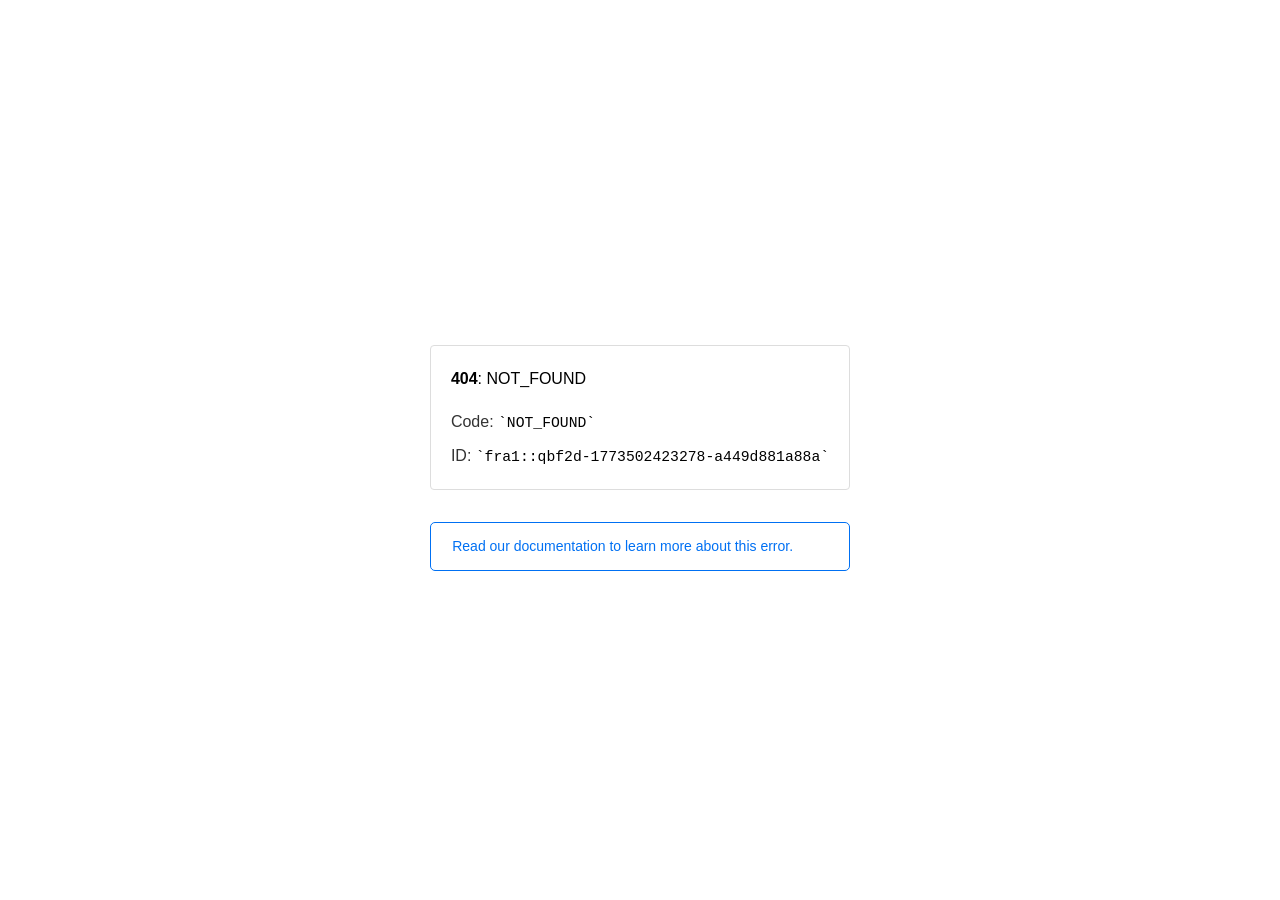
<file: fonts/3f9Ctn9cy94i.html>
<!doctype html><html lang=en><meta charset=utf-8><meta name=viewport content="width=device-width,initial-scale=1"><meta name=theme-color content=#000><title>404: NOT_FOUND</title><style>html{font-size:62.5%;box-sizing:border-box;height:-webkit-fill-available}*,::after,::before{box-sizing:inherit}body{font-family:sf pro text,sf pro icons,helvetica neue,helvetica,arial,sans-serif;font-size:1.6rem;line-height:1.65;word-break:break-word;font-kerning:auto;font-variant:normal;-webkit-font-smoothing:antialiased;-moz-osx-font-smoothing:grayscale;text-rendering:optimizeLegibility;hyphens:auto;height:100vh;height:-webkit-fill-available;max-height:100vh;max-height:-webkit-fill-available;margin:0}::selection{background:#79ffe1}::-moz-selection{background:#79ffe1}a{cursor:pointer;color:#0070f3;text-decoration:none;transition:all .2s ease;border-bottom:1px solid #0000}a:hover{border-bottom:1px solid #0070f3}ul{padding:0;margin-left:1.5em;list-style-type:none}li{margin-bottom:10px}ul li:before{content:'\02013'}li:before{display:inline-block;color:#ccc;position:absolute;margin-left:-18px;transition:color .2s ease}code{font-family:Menlo,Monaco,Lucida Console,Liberation Mono,DejaVu Sans Mono,Bitstream Vera Sans Mono,Courier New,monospace,serif;font-size:.92em}code:after,code:before{content:'`'}.container{display:flex;justify-content:center;flex-direction:column;min-height:100%}main{max-width:80rem;padding:4rem 6rem;margin:auto}ul{margin-bottom:32px}.error-title{font-size:2rem;padding-left:22px;line-height:1.5;margin-bottom:24px}.error-title-guilty{border-left:2px solid #ed367f}.error-title-innocent{border-left:2px solid #59b89c}@media(max-width:500px){.owner-error{display:none}}main p{color:#333}.devinfo-container{border:1px solid #ddd;border-radius:4px;padding:2rem;display:flex;flex-direction:column;margin-bottom:32px}.error-code{margin:0;font-size:1.6rem;color:#000;margin-bottom:1.6rem}.devinfo-line{color:#333}.devinfo-line code,code,li{color:#000}.devinfo-line:not(:last-child){margin-bottom:8px}.docs-link,.contact-link{font-weight:500}header,footer,footer a{display:flex;justify-content:center;align-items:center}header,footer{min-height:100px;height:100px}header{border-bottom:1px solid #eaeaea}header h1{font-size:1.8rem;margin:0;font-weight:500}header p{font-size:1.3rem;margin:0;font-weight:500}.header-item{display:flex;padding:0 2rem;margin:2rem 0;text-decoration:line-through;color:#999}.header-item.active{color:#ff0080;text-decoration:none}.header-item.first{border-right:1px solid #eaeaea}.header-item-content{display:flex;flex-direction:column}.header-item-icon{margin-right:1rem;margin-top:.6rem}footer{border-top:1px solid #eaeaea}footer a{color:#000}footer a:hover{border-bottom-color:#0000}footer svg{margin-left:.8rem}.note{padding:8pt 16pt;border-radius:5px;border:1px solid #0070f3;font-size:14px;line-height:1.8;color:#0070f3}@media(max-width:500px){.devinfo-container .devinfo-line code{margin-top:.4rem}.devinfo-container .devinfo-line:not(:last-child){margin-bottom:1.6rem}.devinfo-container{margin-bottom:0}header{flex-direction:column;height:auto;min-height:auto;align-items:flex-start}.header-item.first{border-right:none;margin-bottom:0}main{padding:1rem 2rem}body{font-size:1.4rem;line-height:1.55}footer{display:none}.note{margin-top:16px}}</style><div class=container><main><p class=devinfo-container><span class=error-code><strong>404</strong>: NOT_FOUND</span>
<span class=devinfo-line>Code: <code>NOT_FOUND</code></span>
<span class=devinfo-line>ID: <code>fra1::qbf2d-1773502423278-a449d881a88a</code></p><a href=https://vercel.com/docs/errors/NOT_FOUND class=owner-error><div class=note>Read our documentation to learn more about this error.</div></a></main></div>
</file>
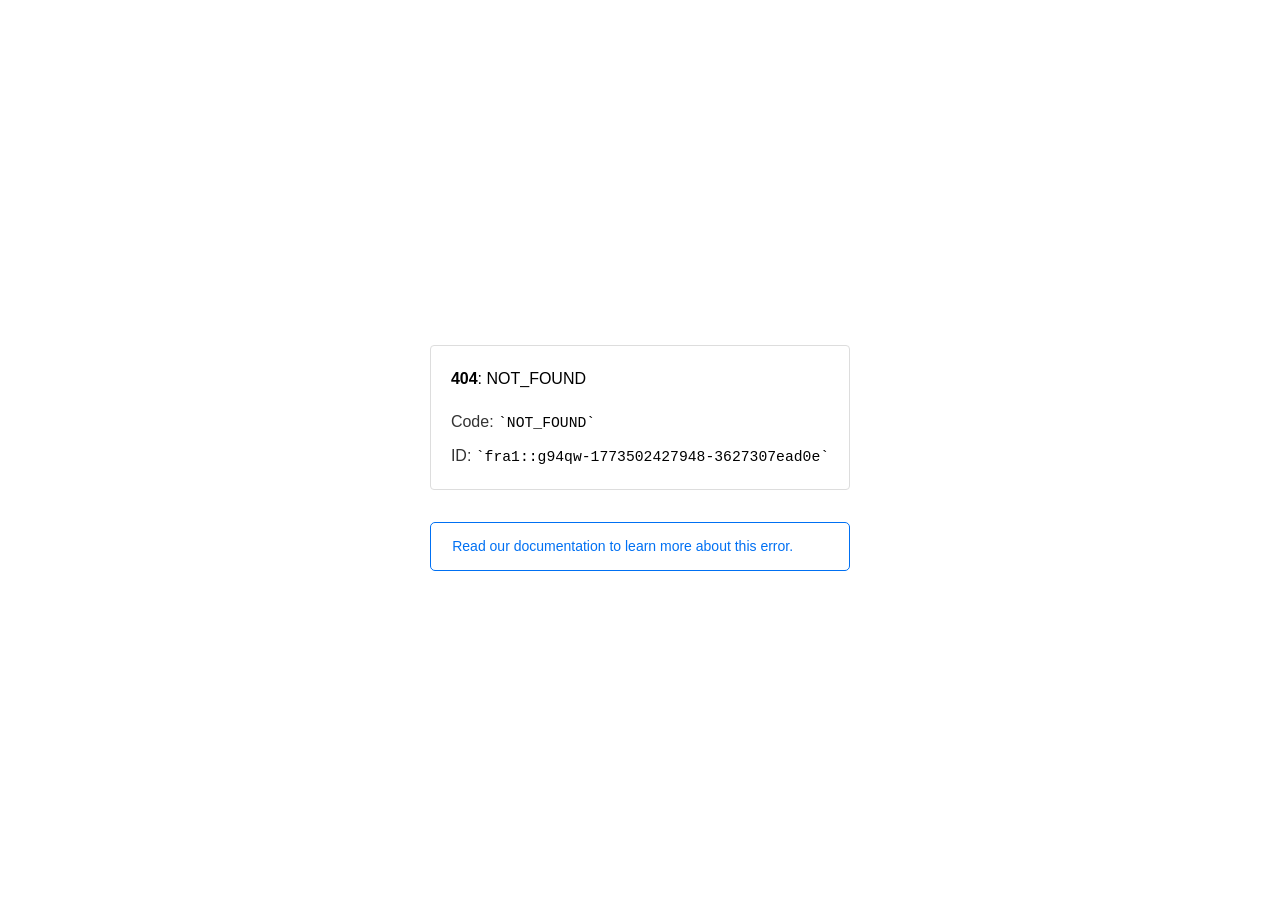
<file: fonts/4Aa2lMS5OrPl.html>
<!doctype html><html lang=en><meta charset=utf-8><meta name=viewport content="width=device-width,initial-scale=1"><meta name=theme-color content=#000><title>404: NOT_FOUND</title><style>html{font-size:62.5%;box-sizing:border-box;height:-webkit-fill-available}*,::after,::before{box-sizing:inherit}body{font-family:sf pro text,sf pro icons,helvetica neue,helvetica,arial,sans-serif;font-size:1.6rem;line-height:1.65;word-break:break-word;font-kerning:auto;font-variant:normal;-webkit-font-smoothing:antialiased;-moz-osx-font-smoothing:grayscale;text-rendering:optimizeLegibility;hyphens:auto;height:100vh;height:-webkit-fill-available;max-height:100vh;max-height:-webkit-fill-available;margin:0}::selection{background:#79ffe1}::-moz-selection{background:#79ffe1}a{cursor:pointer;color:#0070f3;text-decoration:none;transition:all .2s ease;border-bottom:1px solid #0000}a:hover{border-bottom:1px solid #0070f3}ul{padding:0;margin-left:1.5em;list-style-type:none}li{margin-bottom:10px}ul li:before{content:'\02013'}li:before{display:inline-block;color:#ccc;position:absolute;margin-left:-18px;transition:color .2s ease}code{font-family:Menlo,Monaco,Lucida Console,Liberation Mono,DejaVu Sans Mono,Bitstream Vera Sans Mono,Courier New,monospace,serif;font-size:.92em}code:after,code:before{content:'`'}.container{display:flex;justify-content:center;flex-direction:column;min-height:100%}main{max-width:80rem;padding:4rem 6rem;margin:auto}ul{margin-bottom:32px}.error-title{font-size:2rem;padding-left:22px;line-height:1.5;margin-bottom:24px}.error-title-guilty{border-left:2px solid #ed367f}.error-title-innocent{border-left:2px solid #59b89c}@media(max-width:500px){.owner-error{display:none}}main p{color:#333}.devinfo-container{border:1px solid #ddd;border-radius:4px;padding:2rem;display:flex;flex-direction:column;margin-bottom:32px}.error-code{margin:0;font-size:1.6rem;color:#000;margin-bottom:1.6rem}.devinfo-line{color:#333}.devinfo-line code,code,li{color:#000}.devinfo-line:not(:last-child){margin-bottom:8px}.docs-link,.contact-link{font-weight:500}header,footer,footer a{display:flex;justify-content:center;align-items:center}header,footer{min-height:100px;height:100px}header{border-bottom:1px solid #eaeaea}header h1{font-size:1.8rem;margin:0;font-weight:500}header p{font-size:1.3rem;margin:0;font-weight:500}.header-item{display:flex;padding:0 2rem;margin:2rem 0;text-decoration:line-through;color:#999}.header-item.active{color:#ff0080;text-decoration:none}.header-item.first{border-right:1px solid #eaeaea}.header-item-content{display:flex;flex-direction:column}.header-item-icon{margin-right:1rem;margin-top:.6rem}footer{border-top:1px solid #eaeaea}footer a{color:#000}footer a:hover{border-bottom-color:#0000}footer svg{margin-left:.8rem}.note{padding:8pt 16pt;border-radius:5px;border:1px solid #0070f3;font-size:14px;line-height:1.8;color:#0070f3}@media(max-width:500px){.devinfo-container .devinfo-line code{margin-top:.4rem}.devinfo-container .devinfo-line:not(:last-child){margin-bottom:1.6rem}.devinfo-container{margin-bottom:0}header{flex-direction:column;height:auto;min-height:auto;align-items:flex-start}.header-item.first{border-right:none;margin-bottom:0}main{padding:1rem 2rem}body{font-size:1.4rem;line-height:1.55}footer{display:none}.note{margin-top:16px}}</style><div class=container><main><p class=devinfo-container><span class=error-code><strong>404</strong>: NOT_FOUND</span>
<span class=devinfo-line>Code: <code>NOT_FOUND</code></span>
<span class=devinfo-line>ID: <code>fra1::g94qw-1773502427948-3627307ead0e</code></p><a href=https://vercel.com/docs/errors/NOT_FOUND class=owner-error><div class=note>Read our documentation to learn more about this error.</div></a></main></div>
</file>
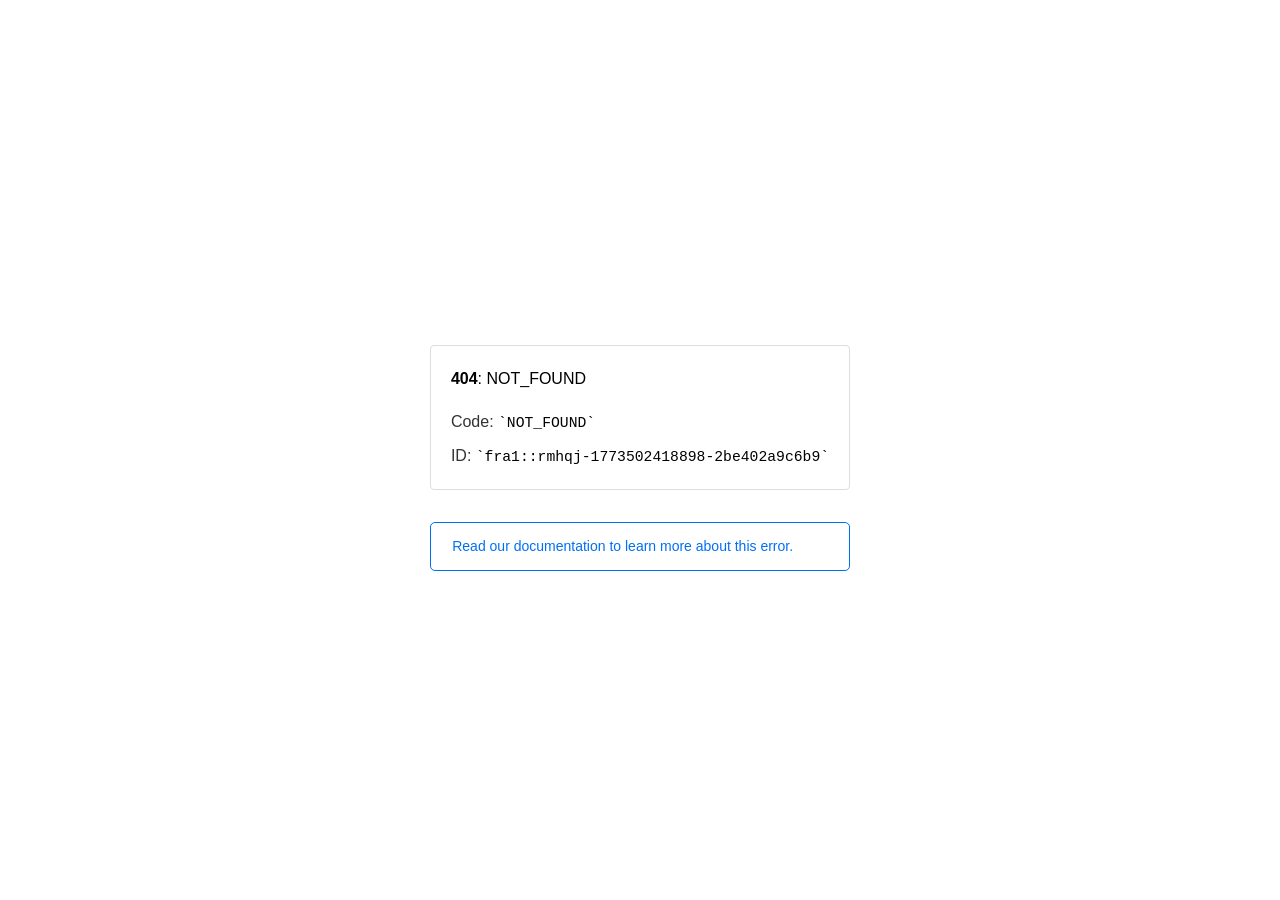
<file: fonts/712HX7rwragU.html>
<!doctype html><html lang=en><meta charset=utf-8><meta name=viewport content="width=device-width,initial-scale=1"><meta name=theme-color content=#000><title>404: NOT_FOUND</title><style>html{font-size:62.5%;box-sizing:border-box;height:-webkit-fill-available}*,::after,::before{box-sizing:inherit}body{font-family:sf pro text,sf pro icons,helvetica neue,helvetica,arial,sans-serif;font-size:1.6rem;line-height:1.65;word-break:break-word;font-kerning:auto;font-variant:normal;-webkit-font-smoothing:antialiased;-moz-osx-font-smoothing:grayscale;text-rendering:optimizeLegibility;hyphens:auto;height:100vh;height:-webkit-fill-available;max-height:100vh;max-height:-webkit-fill-available;margin:0}::selection{background:#79ffe1}::-moz-selection{background:#79ffe1}a{cursor:pointer;color:#0070f3;text-decoration:none;transition:all .2s ease;border-bottom:1px solid #0000}a:hover{border-bottom:1px solid #0070f3}ul{padding:0;margin-left:1.5em;list-style-type:none}li{margin-bottom:10px}ul li:before{content:'\02013'}li:before{display:inline-block;color:#ccc;position:absolute;margin-left:-18px;transition:color .2s ease}code{font-family:Menlo,Monaco,Lucida Console,Liberation Mono,DejaVu Sans Mono,Bitstream Vera Sans Mono,Courier New,monospace,serif;font-size:.92em}code:after,code:before{content:'`'}.container{display:flex;justify-content:center;flex-direction:column;min-height:100%}main{max-width:80rem;padding:4rem 6rem;margin:auto}ul{margin-bottom:32px}.error-title{font-size:2rem;padding-left:22px;line-height:1.5;margin-bottom:24px}.error-title-guilty{border-left:2px solid #ed367f}.error-title-innocent{border-left:2px solid #59b89c}@media(max-width:500px){.owner-error{display:none}}main p{color:#333}.devinfo-container{border:1px solid #ddd;border-radius:4px;padding:2rem;display:flex;flex-direction:column;margin-bottom:32px}.error-code{margin:0;font-size:1.6rem;color:#000;margin-bottom:1.6rem}.devinfo-line{color:#333}.devinfo-line code,code,li{color:#000}.devinfo-line:not(:last-child){margin-bottom:8px}.docs-link,.contact-link{font-weight:500}header,footer,footer a{display:flex;justify-content:center;align-items:center}header,footer{min-height:100px;height:100px}header{border-bottom:1px solid #eaeaea}header h1{font-size:1.8rem;margin:0;font-weight:500}header p{font-size:1.3rem;margin:0;font-weight:500}.header-item{display:flex;padding:0 2rem;margin:2rem 0;text-decoration:line-through;color:#999}.header-item.active{color:#ff0080;text-decoration:none}.header-item.first{border-right:1px solid #eaeaea}.header-item-content{display:flex;flex-direction:column}.header-item-icon{margin-right:1rem;margin-top:.6rem}footer{border-top:1px solid #eaeaea}footer a{color:#000}footer a:hover{border-bottom-color:#0000}footer svg{margin-left:.8rem}.note{padding:8pt 16pt;border-radius:5px;border:1px solid #0070f3;font-size:14px;line-height:1.8;color:#0070f3}@media(max-width:500px){.devinfo-container .devinfo-line code{margin-top:.4rem}.devinfo-container .devinfo-line:not(:last-child){margin-bottom:1.6rem}.devinfo-container{margin-bottom:0}header{flex-direction:column;height:auto;min-height:auto;align-items:flex-start}.header-item.first{border-right:none;margin-bottom:0}main{padding:1rem 2rem}body{font-size:1.4rem;line-height:1.55}footer{display:none}.note{margin-top:16px}}</style><div class=container><main><p class=devinfo-container><span class=error-code><strong>404</strong>: NOT_FOUND</span>
<span class=devinfo-line>Code: <code>NOT_FOUND</code></span>
<span class=devinfo-line>ID: <code>fra1::rmhqj-1773502418898-2be402a9c6b9</code></p><a href=https://vercel.com/docs/errors/NOT_FOUND class=owner-error><div class=note>Read our documentation to learn more about this error.</div></a></main></div>
</file>
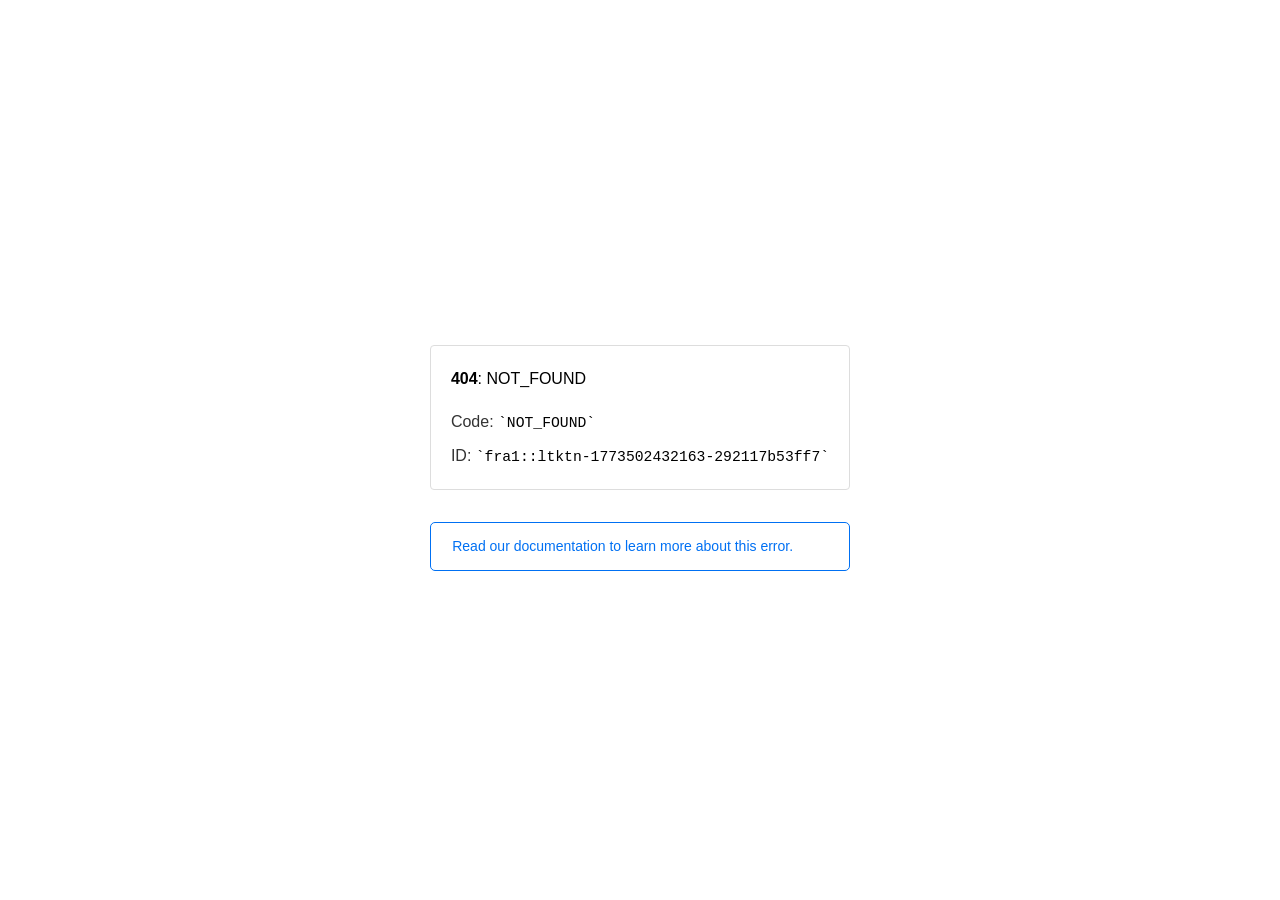
<file: fonts/koNIXNknLeP9.html>
<!doctype html><html lang=en><meta charset=utf-8><meta name=viewport content="width=device-width,initial-scale=1"><meta name=theme-color content=#000><title>404: NOT_FOUND</title><style>html{font-size:62.5%;box-sizing:border-box;height:-webkit-fill-available}*,::after,::before{box-sizing:inherit}body{font-family:sf pro text,sf pro icons,helvetica neue,helvetica,arial,sans-serif;font-size:1.6rem;line-height:1.65;word-break:break-word;font-kerning:auto;font-variant:normal;-webkit-font-smoothing:antialiased;-moz-osx-font-smoothing:grayscale;text-rendering:optimizeLegibility;hyphens:auto;height:100vh;height:-webkit-fill-available;max-height:100vh;max-height:-webkit-fill-available;margin:0}::selection{background:#79ffe1}::-moz-selection{background:#79ffe1}a{cursor:pointer;color:#0070f3;text-decoration:none;transition:all .2s ease;border-bottom:1px solid #0000}a:hover{border-bottom:1px solid #0070f3}ul{padding:0;margin-left:1.5em;list-style-type:none}li{margin-bottom:10px}ul li:before{content:'\02013'}li:before{display:inline-block;color:#ccc;position:absolute;margin-left:-18px;transition:color .2s ease}code{font-family:Menlo,Monaco,Lucida Console,Liberation Mono,DejaVu Sans Mono,Bitstream Vera Sans Mono,Courier New,monospace,serif;font-size:.92em}code:after,code:before{content:'`'}.container{display:flex;justify-content:center;flex-direction:column;min-height:100%}main{max-width:80rem;padding:4rem 6rem;margin:auto}ul{margin-bottom:32px}.error-title{font-size:2rem;padding-left:22px;line-height:1.5;margin-bottom:24px}.error-title-guilty{border-left:2px solid #ed367f}.error-title-innocent{border-left:2px solid #59b89c}@media(max-width:500px){.owner-error{display:none}}main p{color:#333}.devinfo-container{border:1px solid #ddd;border-radius:4px;padding:2rem;display:flex;flex-direction:column;margin-bottom:32px}.error-code{margin:0;font-size:1.6rem;color:#000;margin-bottom:1.6rem}.devinfo-line{color:#333}.devinfo-line code,code,li{color:#000}.devinfo-line:not(:last-child){margin-bottom:8px}.docs-link,.contact-link{font-weight:500}header,footer,footer a{display:flex;justify-content:center;align-items:center}header,footer{min-height:100px;height:100px}header{border-bottom:1px solid #eaeaea}header h1{font-size:1.8rem;margin:0;font-weight:500}header p{font-size:1.3rem;margin:0;font-weight:500}.header-item{display:flex;padding:0 2rem;margin:2rem 0;text-decoration:line-through;color:#999}.header-item.active{color:#ff0080;text-decoration:none}.header-item.first{border-right:1px solid #eaeaea}.header-item-content{display:flex;flex-direction:column}.header-item-icon{margin-right:1rem;margin-top:.6rem}footer{border-top:1px solid #eaeaea}footer a{color:#000}footer a:hover{border-bottom-color:#0000}footer svg{margin-left:.8rem}.note{padding:8pt 16pt;border-radius:5px;border:1px solid #0070f3;font-size:14px;line-height:1.8;color:#0070f3}@media(max-width:500px){.devinfo-container .devinfo-line code{margin-top:.4rem}.devinfo-container .devinfo-line:not(:last-child){margin-bottom:1.6rem}.devinfo-container{margin-bottom:0}header{flex-direction:column;height:auto;min-height:auto;align-items:flex-start}.header-item.first{border-right:none;margin-bottom:0}main{padding:1rem 2rem}body{font-size:1.4rem;line-height:1.55}footer{display:none}.note{margin-top:16px}}</style><div class=container><main><p class=devinfo-container><span class=error-code><strong>404</strong>: NOT_FOUND</span>
<span class=devinfo-line>Code: <code>NOT_FOUND</code></span>
<span class=devinfo-line>ID: <code>fra1::ltktn-1773502432163-292117b53ff7</code></p><a href=https://vercel.com/docs/errors/NOT_FOUND class=owner-error><div class=note>Read our documentation to learn more about this error.</div></a></main></div>
</file>
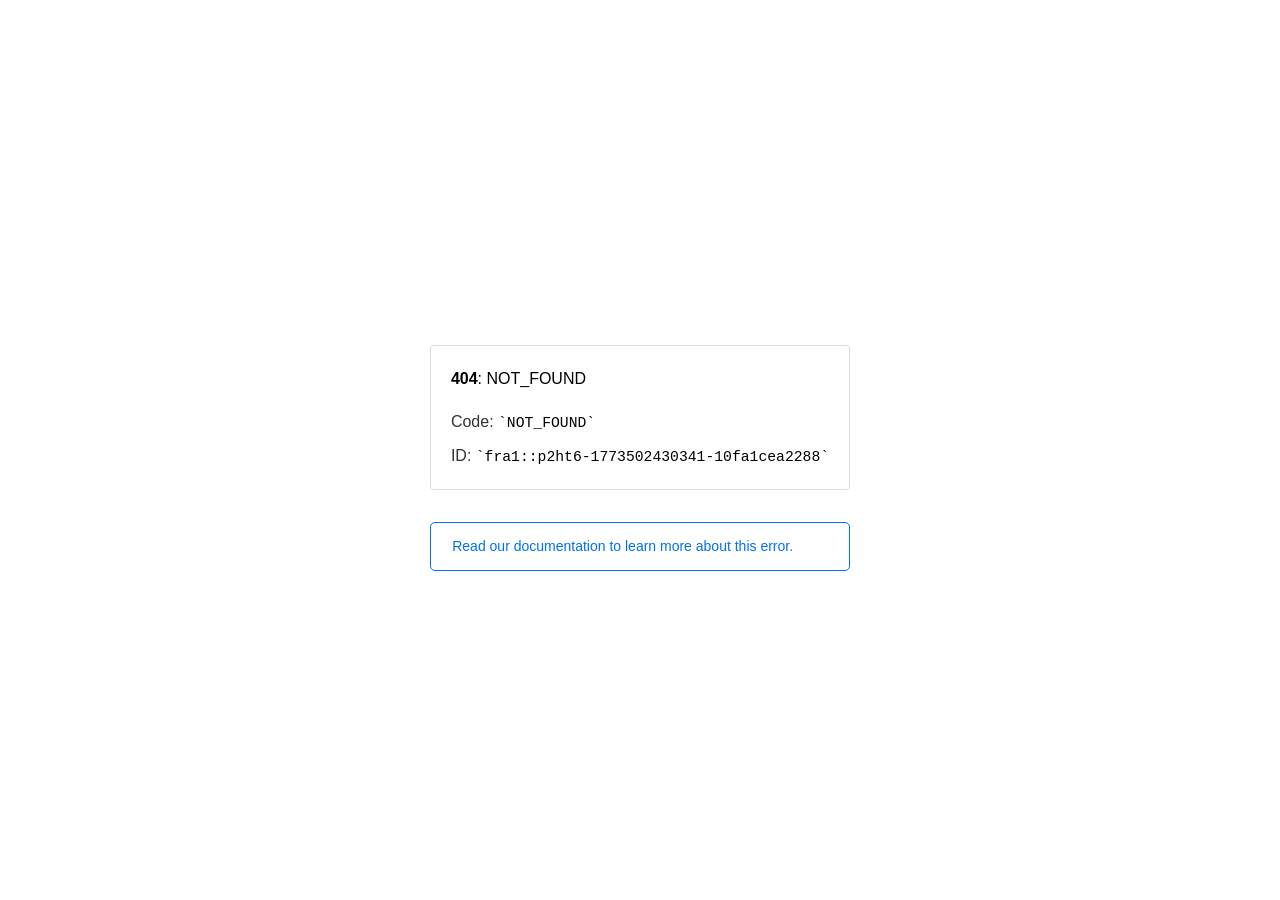
<file: fonts/nVLm3Vm6Fhdl.html>
<!doctype html><html lang=en><meta charset=utf-8><meta name=viewport content="width=device-width,initial-scale=1"><meta name=theme-color content=#000><title>404: NOT_FOUND</title><style>html{font-size:62.5%;box-sizing:border-box;height:-webkit-fill-available}*,::after,::before{box-sizing:inherit}body{font-family:sf pro text,sf pro icons,helvetica neue,helvetica,arial,sans-serif;font-size:1.6rem;line-height:1.65;word-break:break-word;font-kerning:auto;font-variant:normal;-webkit-font-smoothing:antialiased;-moz-osx-font-smoothing:grayscale;text-rendering:optimizeLegibility;hyphens:auto;height:100vh;height:-webkit-fill-available;max-height:100vh;max-height:-webkit-fill-available;margin:0}::selection{background:#79ffe1}::-moz-selection{background:#79ffe1}a{cursor:pointer;color:#0070f3;text-decoration:none;transition:all .2s ease;border-bottom:1px solid #0000}a:hover{border-bottom:1px solid #0070f3}ul{padding:0;margin-left:1.5em;list-style-type:none}li{margin-bottom:10px}ul li:before{content:'\02013'}li:before{display:inline-block;color:#ccc;position:absolute;margin-left:-18px;transition:color .2s ease}code{font-family:Menlo,Monaco,Lucida Console,Liberation Mono,DejaVu Sans Mono,Bitstream Vera Sans Mono,Courier New,monospace,serif;font-size:.92em}code:after,code:before{content:'`'}.container{display:flex;justify-content:center;flex-direction:column;min-height:100%}main{max-width:80rem;padding:4rem 6rem;margin:auto}ul{margin-bottom:32px}.error-title{font-size:2rem;padding-left:22px;line-height:1.5;margin-bottom:24px}.error-title-guilty{border-left:2px solid #ed367f}.error-title-innocent{border-left:2px solid #59b89c}@media(max-width:500px){.owner-error{display:none}}main p{color:#333}.devinfo-container{border:1px solid #ddd;border-radius:4px;padding:2rem;display:flex;flex-direction:column;margin-bottom:32px}.error-code{margin:0;font-size:1.6rem;color:#000;margin-bottom:1.6rem}.devinfo-line{color:#333}.devinfo-line code,code,li{color:#000}.devinfo-line:not(:last-child){margin-bottom:8px}.docs-link,.contact-link{font-weight:500}header,footer,footer a{display:flex;justify-content:center;align-items:center}header,footer{min-height:100px;height:100px}header{border-bottom:1px solid #eaeaea}header h1{font-size:1.8rem;margin:0;font-weight:500}header p{font-size:1.3rem;margin:0;font-weight:500}.header-item{display:flex;padding:0 2rem;margin:2rem 0;text-decoration:line-through;color:#999}.header-item.active{color:#ff0080;text-decoration:none}.header-item.first{border-right:1px solid #eaeaea}.header-item-content{display:flex;flex-direction:column}.header-item-icon{margin-right:1rem;margin-top:.6rem}footer{border-top:1px solid #eaeaea}footer a{color:#000}footer a:hover{border-bottom-color:#0000}footer svg{margin-left:.8rem}.note{padding:8pt 16pt;border-radius:5px;border:1px solid #0070f3;font-size:14px;line-height:1.8;color:#0070f3}@media(max-width:500px){.devinfo-container .devinfo-line code{margin-top:.4rem}.devinfo-container .devinfo-line:not(:last-child){margin-bottom:1.6rem}.devinfo-container{margin-bottom:0}header{flex-direction:column;height:auto;min-height:auto;align-items:flex-start}.header-item.first{border-right:none;margin-bottom:0}main{padding:1rem 2rem}body{font-size:1.4rem;line-height:1.55}footer{display:none}.note{margin-top:16px}}</style><div class=container><main><p class=devinfo-container><span class=error-code><strong>404</strong>: NOT_FOUND</span>
<span class=devinfo-line>Code: <code>NOT_FOUND</code></span>
<span class=devinfo-line>ID: <code>fra1::p2ht6-1773502430341-10fa1cea2288</code></p><a href=https://vercel.com/docs/errors/NOT_FOUND class=owner-error><div class=note>Read our documentation to learn more about this error.</div></a></main></div>
</file>
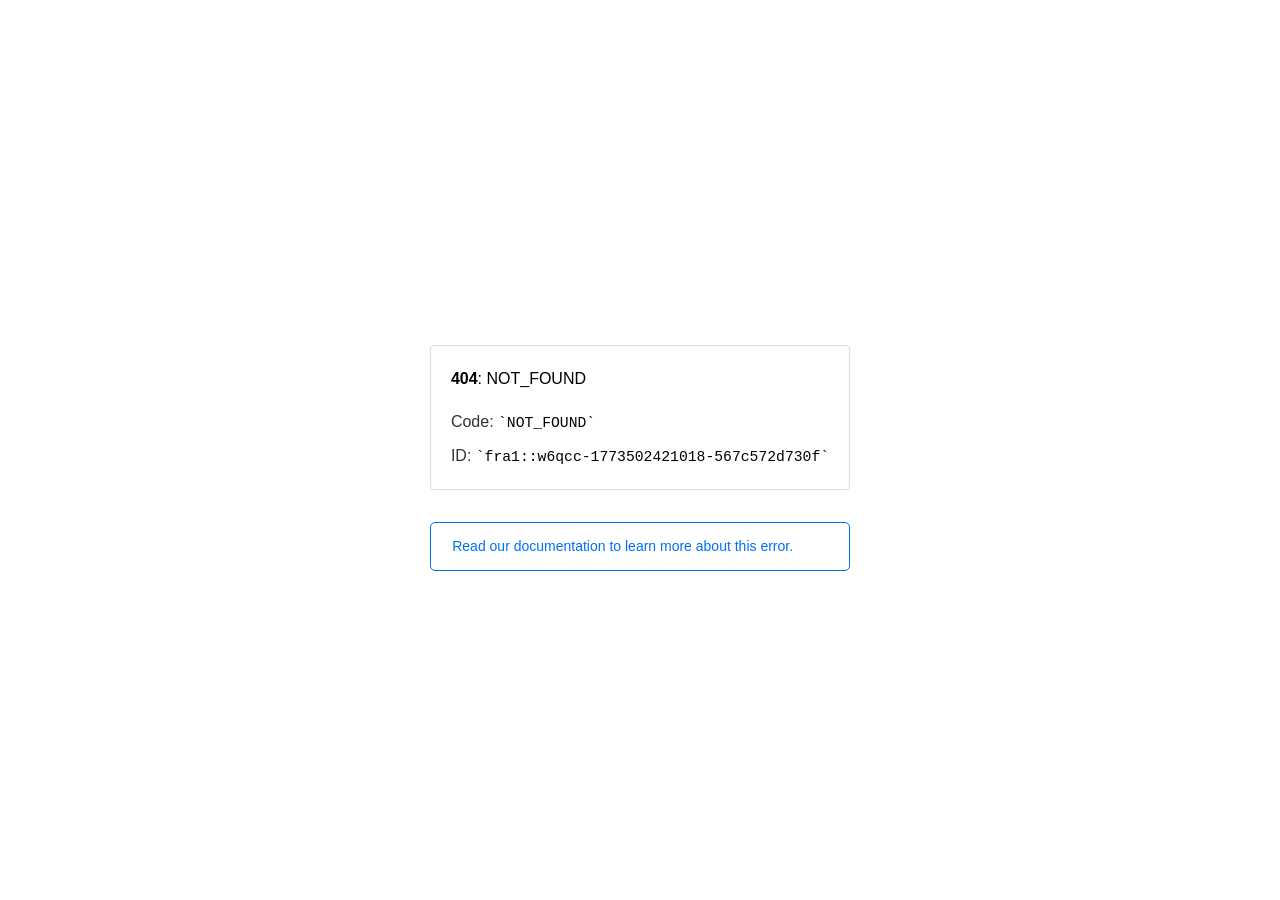
<file: fonts/p1eAR55JhbkA.html>
<!doctype html><html lang=en><meta charset=utf-8><meta name=viewport content="width=device-width,initial-scale=1"><meta name=theme-color content=#000><title>404: NOT_FOUND</title><style>html{font-size:62.5%;box-sizing:border-box;height:-webkit-fill-available}*,::after,::before{box-sizing:inherit}body{font-family:sf pro text,sf pro icons,helvetica neue,helvetica,arial,sans-serif;font-size:1.6rem;line-height:1.65;word-break:break-word;font-kerning:auto;font-variant:normal;-webkit-font-smoothing:antialiased;-moz-osx-font-smoothing:grayscale;text-rendering:optimizeLegibility;hyphens:auto;height:100vh;height:-webkit-fill-available;max-height:100vh;max-height:-webkit-fill-available;margin:0}::selection{background:#79ffe1}::-moz-selection{background:#79ffe1}a{cursor:pointer;color:#0070f3;text-decoration:none;transition:all .2s ease;border-bottom:1px solid #0000}a:hover{border-bottom:1px solid #0070f3}ul{padding:0;margin-left:1.5em;list-style-type:none}li{margin-bottom:10px}ul li:before{content:'\02013'}li:before{display:inline-block;color:#ccc;position:absolute;margin-left:-18px;transition:color .2s ease}code{font-family:Menlo,Monaco,Lucida Console,Liberation Mono,DejaVu Sans Mono,Bitstream Vera Sans Mono,Courier New,monospace,serif;font-size:.92em}code:after,code:before{content:'`'}.container{display:flex;justify-content:center;flex-direction:column;min-height:100%}main{max-width:80rem;padding:4rem 6rem;margin:auto}ul{margin-bottom:32px}.error-title{font-size:2rem;padding-left:22px;line-height:1.5;margin-bottom:24px}.error-title-guilty{border-left:2px solid #ed367f}.error-title-innocent{border-left:2px solid #59b89c}@media(max-width:500px){.owner-error{display:none}}main p{color:#333}.devinfo-container{border:1px solid #ddd;border-radius:4px;padding:2rem;display:flex;flex-direction:column;margin-bottom:32px}.error-code{margin:0;font-size:1.6rem;color:#000;margin-bottom:1.6rem}.devinfo-line{color:#333}.devinfo-line code,code,li{color:#000}.devinfo-line:not(:last-child){margin-bottom:8px}.docs-link,.contact-link{font-weight:500}header,footer,footer a{display:flex;justify-content:center;align-items:center}header,footer{min-height:100px;height:100px}header{border-bottom:1px solid #eaeaea}header h1{font-size:1.8rem;margin:0;font-weight:500}header p{font-size:1.3rem;margin:0;font-weight:500}.header-item{display:flex;padding:0 2rem;margin:2rem 0;text-decoration:line-through;color:#999}.header-item.active{color:#ff0080;text-decoration:none}.header-item.first{border-right:1px solid #eaeaea}.header-item-content{display:flex;flex-direction:column}.header-item-icon{margin-right:1rem;margin-top:.6rem}footer{border-top:1px solid #eaeaea}footer a{color:#000}footer a:hover{border-bottom-color:#0000}footer svg{margin-left:.8rem}.note{padding:8pt 16pt;border-radius:5px;border:1px solid #0070f3;font-size:14px;line-height:1.8;color:#0070f3}@media(max-width:500px){.devinfo-container .devinfo-line code{margin-top:.4rem}.devinfo-container .devinfo-line:not(:last-child){margin-bottom:1.6rem}.devinfo-container{margin-bottom:0}header{flex-direction:column;height:auto;min-height:auto;align-items:flex-start}.header-item.first{border-right:none;margin-bottom:0}main{padding:1rem 2rem}body{font-size:1.4rem;line-height:1.55}footer{display:none}.note{margin-top:16px}}</style><div class=container><main><p class=devinfo-container><span class=error-code><strong>404</strong>: NOT_FOUND</span>
<span class=devinfo-line>Code: <code>NOT_FOUND</code></span>
<span class=devinfo-line>ID: <code>fra1::w6qcc-1773502421018-567c572d730f</code></p><a href=https://vercel.com/docs/errors/NOT_FOUND class=owner-error><div class=note>Read our documentation to learn more about this error.</div></a></main></div>
</file>
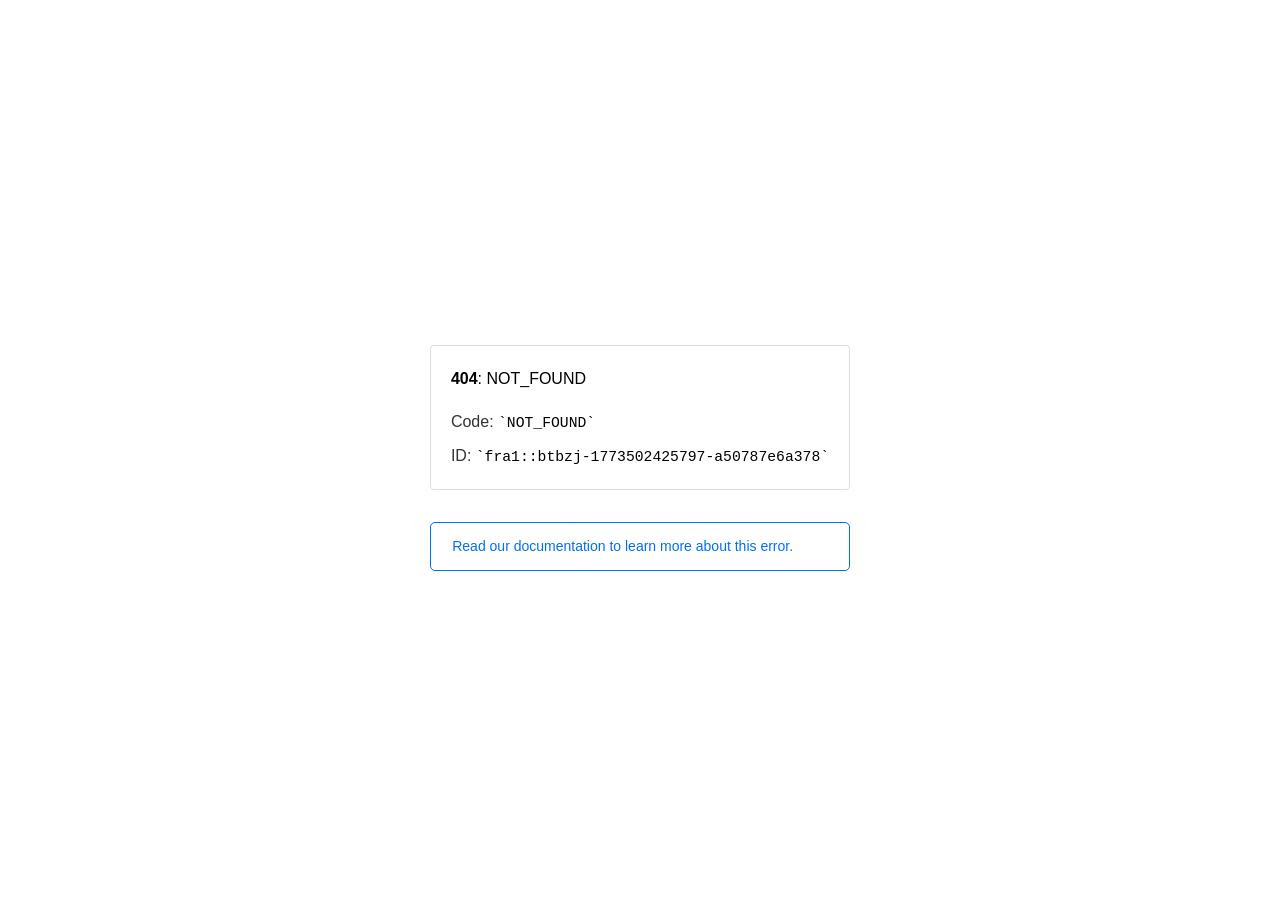
<file: fonts/VvEEnr3QSZsD.html>
<!doctype html><html lang=en><meta charset=utf-8><meta name=viewport content="width=device-width,initial-scale=1"><meta name=theme-color content=#000><title>404: NOT_FOUND</title><style>html{font-size:62.5%;box-sizing:border-box;height:-webkit-fill-available}*,::after,::before{box-sizing:inherit}body{font-family:sf pro text,sf pro icons,helvetica neue,helvetica,arial,sans-serif;font-size:1.6rem;line-height:1.65;word-break:break-word;font-kerning:auto;font-variant:normal;-webkit-font-smoothing:antialiased;-moz-osx-font-smoothing:grayscale;text-rendering:optimizeLegibility;hyphens:auto;height:100vh;height:-webkit-fill-available;max-height:100vh;max-height:-webkit-fill-available;margin:0}::selection{background:#79ffe1}::-moz-selection{background:#79ffe1}a{cursor:pointer;color:#0070f3;text-decoration:none;transition:all .2s ease;border-bottom:1px solid #0000}a:hover{border-bottom:1px solid #0070f3}ul{padding:0;margin-left:1.5em;list-style-type:none}li{margin-bottom:10px}ul li:before{content:'\02013'}li:before{display:inline-block;color:#ccc;position:absolute;margin-left:-18px;transition:color .2s ease}code{font-family:Menlo,Monaco,Lucida Console,Liberation Mono,DejaVu Sans Mono,Bitstream Vera Sans Mono,Courier New,monospace,serif;font-size:.92em}code:after,code:before{content:'`'}.container{display:flex;justify-content:center;flex-direction:column;min-height:100%}main{max-width:80rem;padding:4rem 6rem;margin:auto}ul{margin-bottom:32px}.error-title{font-size:2rem;padding-left:22px;line-height:1.5;margin-bottom:24px}.error-title-guilty{border-left:2px solid #ed367f}.error-title-innocent{border-left:2px solid #59b89c}@media(max-width:500px){.owner-error{display:none}}main p{color:#333}.devinfo-container{border:1px solid #ddd;border-radius:4px;padding:2rem;display:flex;flex-direction:column;margin-bottom:32px}.error-code{margin:0;font-size:1.6rem;color:#000;margin-bottom:1.6rem}.devinfo-line{color:#333}.devinfo-line code,code,li{color:#000}.devinfo-line:not(:last-child){margin-bottom:8px}.docs-link,.contact-link{font-weight:500}header,footer,footer a{display:flex;justify-content:center;align-items:center}header,footer{min-height:100px;height:100px}header{border-bottom:1px solid #eaeaea}header h1{font-size:1.8rem;margin:0;font-weight:500}header p{font-size:1.3rem;margin:0;font-weight:500}.header-item{display:flex;padding:0 2rem;margin:2rem 0;text-decoration:line-through;color:#999}.header-item.active{color:#ff0080;text-decoration:none}.header-item.first{border-right:1px solid #eaeaea}.header-item-content{display:flex;flex-direction:column}.header-item-icon{margin-right:1rem;margin-top:.6rem}footer{border-top:1px solid #eaeaea}footer a{color:#000}footer a:hover{border-bottom-color:#0000}footer svg{margin-left:.8rem}.note{padding:8pt 16pt;border-radius:5px;border:1px solid #0070f3;font-size:14px;line-height:1.8;color:#0070f3}@media(max-width:500px){.devinfo-container .devinfo-line code{margin-top:.4rem}.devinfo-container .devinfo-line:not(:last-child){margin-bottom:1.6rem}.devinfo-container{margin-bottom:0}header{flex-direction:column;height:auto;min-height:auto;align-items:flex-start}.header-item.first{border-right:none;margin-bottom:0}main{padding:1rem 2rem}body{font-size:1.4rem;line-height:1.55}footer{display:none}.note{margin-top:16px}}</style><div class=container><main><p class=devinfo-container><span class=error-code><strong>404</strong>: NOT_FOUND</span>
<span class=devinfo-line>Code: <code>NOT_FOUND</code></span>
<span class=devinfo-line>ID: <code>fra1::btbzj-1773502425797-a50787e6a378</code></p><a href=https://vercel.com/docs/errors/NOT_FOUND class=owner-error><div class=note>Read our documentation to learn more about this error.</div></a></main></div>
</file>
